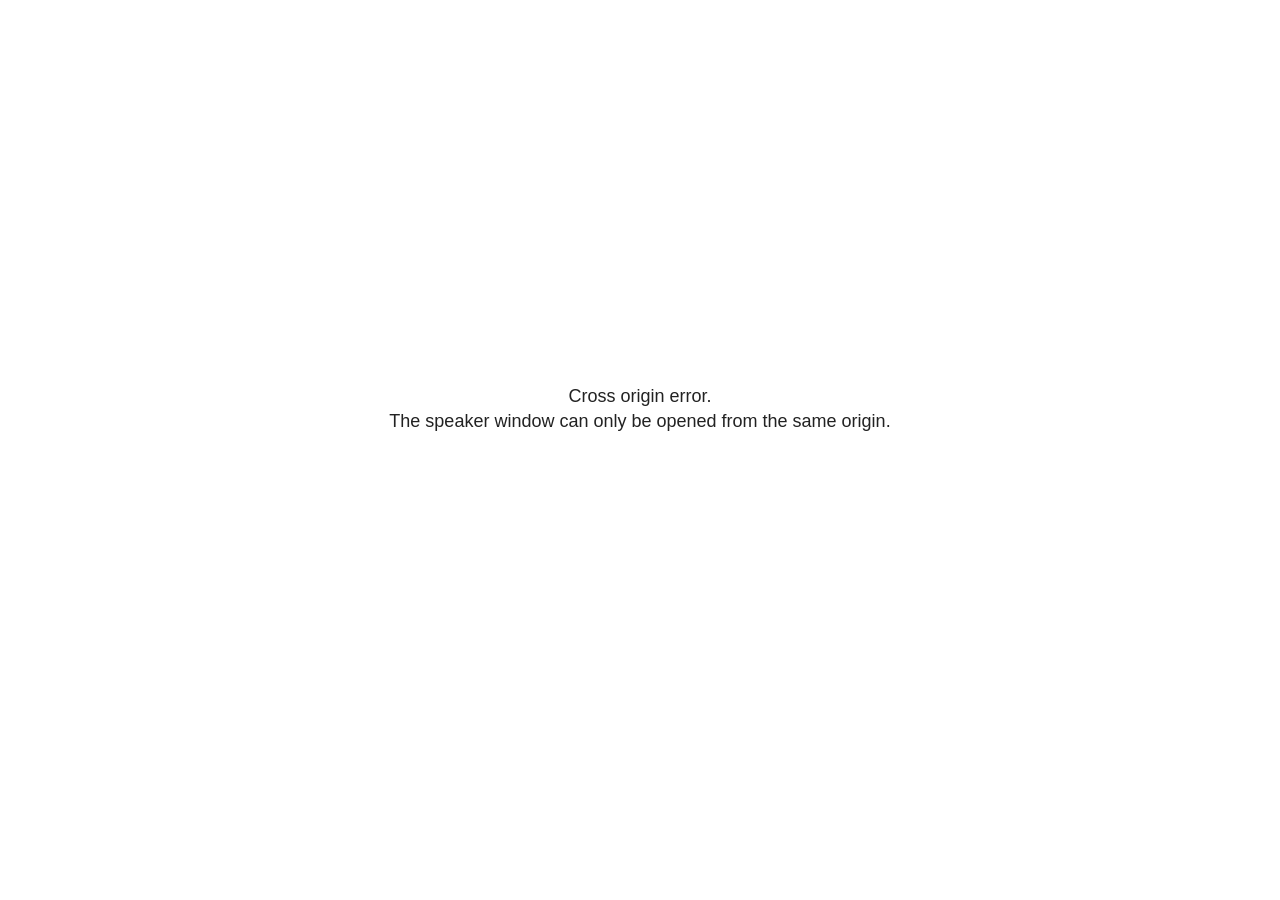
<file: slides/main_files/libs/revealjs/plugin/notes/speaker-view.html>
<!--
	NOTE: You need to build the notes plugin after making changes to this file.
-->
<html lang="en">
	<head>
		<meta charset="utf-8">

		<title>reveal.js - Speaker View</title>

		<style>
			body {
				font-family: Helvetica;
				font-size: 18px;
			}

			#current-slide,
			#upcoming-slide,
			#speaker-controls {
				padding: 6px;
				box-sizing: border-box;
				-moz-box-sizing: border-box;
			}

			#current-slide iframe,
			#upcoming-slide iframe {
				width: 100%;
				height: 100%;
				border: 1px solid #ddd;
			}

			#current-slide .label,
			#upcoming-slide .label {
				position: absolute;
				top: 10px;
				left: 10px;
				z-index: 2;
			}

			#connection-status {
				position: absolute;
				top: 0;
				left: 0;
				width: 100%;
				height: 100%;
				z-index: 20;
				padding: 30% 20% 20% 20%;
				font-size: 18px;
				color: #222;
				background: #fff;
				text-align: center;
				box-sizing: border-box;
				line-height: 1.4;
			}

			.overlay-element {
				height: 34px;
				line-height: 34px;
				padding: 0 10px;
				text-shadow: none;
				background: rgba( 220, 220, 220, 0.8 );
				color: #222;
				font-size: 14px;
			}

			.overlay-element.interactive:hover {
				background: rgba( 220, 220, 220, 1 );
			}

			#current-slide {
				position: absolute;
				width: 60%;
				height: 100%;
				top: 0;
				left: 0;
				padding-right: 0;
			}

			#upcoming-slide {
				position: absolute;
				width: 40%;
				height: 40%;
				right: 0;
				top: 0;
			}

			/* Speaker controls */
			#speaker-controls {
				position: absolute;
				top: 40%;
				right: 0;
				width: 40%;
				height: 60%;
				overflow: auto;
				font-size: 18px;
			}

				.speaker-controls-time.hidden,
				.speaker-controls-notes.hidden {
					display: none;
				}

				.speaker-controls-time .label,
				.speaker-controls-pace .label,
				.speaker-controls-notes .label {
					text-transform: uppercase;
					font-weight: normal;
					font-size: 0.66em;
					color: #666;
					margin: 0;
				}

				.speaker-controls-time, .speaker-controls-pace {
					border-bottom: 1px solid rgba( 200, 200, 200, 0.5 );
					margin-bottom: 10px;
					padding: 10px 16px;
					padding-bottom: 20px;
					cursor: pointer;
				}

				.speaker-controls-time .reset-button {
					opacity: 0;
					float: right;
					color: #666;
					text-decoration: none;
				}
				.speaker-controls-time:hover .reset-button {
					opacity: 1;
				}

				.speaker-controls-time .timer,
				.speaker-controls-time .clock {
					width: 50%;
				}

				.speaker-controls-time .timer,
				.speaker-controls-time .clock,
				.speaker-controls-time .pacing .hours-value,
				.speaker-controls-time .pacing .minutes-value,
				.speaker-controls-time .pacing .seconds-value {
					font-size: 1.9em;
				}

				.speaker-controls-time .timer {
					float: left;
				}

				.speaker-controls-time .clock {
					float: right;
					text-align: right;
				}

				.speaker-controls-time span.mute {
					opacity: 0.3;
				}

				.speaker-controls-time .pacing-title {
					margin-top: 5px;
				}

				.speaker-controls-time .pacing.ahead {
					color: blue;
				}

				.speaker-controls-time .pacing.on-track {
					color: green;
				}

				.speaker-controls-time .pacing.behind {
					color: red;
				}

				.speaker-controls-notes {
					padding: 10px 16px;
				}

				.speaker-controls-notes .value {
					margin-top: 5px;
					line-height: 1.4;
					font-size: 1.2em;
				}

			/* Layout selector */
			#speaker-layout {
				position: absolute;
				top: 10px;
				right: 10px;
				color: #222;
				z-index: 10;
			}
				#speaker-layout select {
					position: absolute;
					width: 100%;
					height: 100%;
					top: 0;
					left: 0;
					border: 0;
					box-shadow: 0;
					cursor: pointer;
					opacity: 0;

					font-size: 1em;
					background-color: transparent;

					-moz-appearance: none;
					-webkit-appearance: none;
					-webkit-tap-highlight-color: rgba(0, 0, 0, 0);
				}

				#speaker-layout select:focus {
					outline: none;
					box-shadow: none;
				}

			.clear {
				clear: both;
			}

			/* Speaker layout: Wide */
			body[data-speaker-layout="wide"] #current-slide,
			body[data-speaker-layout="wide"] #upcoming-slide {
				width: 50%;
				height: 45%;
				padding: 6px;
			}

			body[data-speaker-layout="wide"] #current-slide {
				top: 0;
				left: 0;
			}

			body[data-speaker-layout="wide"] #upcoming-slide {
				top: 0;
				left: 50%;
			}

			body[data-speaker-layout="wide"] #speaker-controls {
				top: 45%;
				left: 0;
				width: 100%;
				height: 50%;
				font-size: 1.25em;
			}

			/* Speaker layout: Tall */
			body[data-speaker-layout="tall"] #current-slide,
			body[data-speaker-layout="tall"] #upcoming-slide {
				width: 45%;
				height: 50%;
				padding: 6px;
			}

			body[data-speaker-layout="tall"] #current-slide {
				top: 0;
				left: 0;
			}

			body[data-speaker-layout="tall"] #upcoming-slide {
				top: 50%;
				left: 0;
			}

			body[data-speaker-layout="tall"] #speaker-controls {
				padding-top: 40px;
				top: 0;
				left: 45%;
				width: 55%;
				height: 100%;
				font-size: 1.25em;
			}

			/* Speaker layout: Notes only */
			body[data-speaker-layout="notes-only"] #current-slide,
			body[data-speaker-layout="notes-only"] #upcoming-slide {
				display: none;
			}

			body[data-speaker-layout="notes-only"] #speaker-controls {
				padding-top: 40px;
				top: 0;
				left: 0;
				width: 100%;
				height: 100%;
				font-size: 1.25em;
			}

			@media screen and (max-width: 1080px) {
				body[data-speaker-layout="default"] #speaker-controls {
					font-size: 16px;
				}
			}

			@media screen and (max-width: 900px) {
				body[data-speaker-layout="default"] #speaker-controls {
					font-size: 14px;
				}
			}

			@media screen and (max-width: 800px) {
				body[data-speaker-layout="default"] #speaker-controls {
					font-size: 12px;
				}
			}

		</style>
	</head>

	<body>

		<div id="connection-status">Loading speaker view...</div>

		<div id="current-slide"></div>
		<div id="upcoming-slide"><span class="overlay-element label">Upcoming</span></div>
		<div id="speaker-controls">
			<div class="speaker-controls-time">
				<h4 class="label">Time <span class="reset-button">Click to Reset</span></h4>
				<div class="clock">
					<span class="clock-value">0:00 AM</span>
				</div>
				<div class="timer">
					<span class="hours-value">00</span><span class="minutes-value">:00</span><span class="seconds-value">:00</span>
				</div>
				<div class="clear"></div>

				<h4 class="label pacing-title" style="display: none">Pacing – Time to finish current slide</h4>
				<div class="pacing" style="display: none">
					<span class="hours-value">00</span><span class="minutes-value">:00</span><span class="seconds-value">:00</span>
				</div>
			</div>

			<div class="speaker-controls-notes hidden">
				<h4 class="label">Notes</h4>
				<div class="value"></div>
			</div>
		</div>
		<div id="speaker-layout" class="overlay-element interactive">
			<span class="speaker-layout-label"></span>
			<select class="speaker-layout-dropdown"></select>
		</div>

		<script>

			(function() {

				var notes,
					notesValue,
					currentState,
					currentSlide,
					upcomingSlide,
					layoutLabel,
					layoutDropdown,
					pendingCalls = {},
					lastRevealApiCallId = 0,
					connected = false

				var connectionStatus = document.querySelector( '#connection-status' );

				var SPEAKER_LAYOUTS = {
					'default': 'Default',
					'wide': 'Wide',
					'tall': 'Tall',
					'notes-only': 'Notes only'
				};

				setupLayout();

				let openerOrigin;

				try {
					openerOrigin = window.opener.location.origin;
				}
				catch ( error ) { console.warn( error ) }

				// In order to prevent XSS, the speaker view will only run if its
				// opener has the same origin as itself
				if( window.location.origin !== openerOrigin ) {
					connectionStatus.innerHTML = 'Cross origin error.<br>The speaker window can only be opened from the same origin.';
					return;
				}

				var connectionTimeout = setTimeout( function() {
					connectionStatus.innerHTML = 'Error connecting to main window.<br>Please try closing and reopening the speaker view.';
				}, 5000 );

				window.addEventListener( 'message', function( event ) {

					// Validate the origin of all messages to avoid parsing messages
					// that aren't meant for us. Ignore when running off file:// so
					// that the speaker view continues to work without a web server.
					if( window.location.origin !== event.origin && window.location.origin !== 'file://' ) {
						return
					}

					clearTimeout( connectionTimeout );
					connectionStatus.style.display = 'none';

					var data = JSON.parse( event.data );

					// The overview mode is only useful to the reveal.js instance
					// where navigation occurs so we don't sync it
					if( data.state ) delete data.state.overview;

					// Messages sent by the notes plugin inside of the main window
					if( data && data.namespace === 'reveal-notes' ) {
						if( data.type === 'connect' ) {
							handleConnectMessage( data );
						}
						else if( data.type === 'state' ) {
							handleStateMessage( data );
						}
						else if( data.type === 'return' ) {
							pendingCalls[data.callId](data.result);
							delete pendingCalls[data.callId];
						}
					}
					// Messages sent by the reveal.js inside of the current slide preview
					else if( data && data.namespace === 'reveal' ) {
						if( /ready/.test( data.eventName ) ) {
							// Send a message back to notify that the handshake is complete
							window.opener.postMessage( JSON.stringify({ namespace: 'reveal-notes', type: 'connected'} ), '*' );
						}
						else if( /slidechanged|fragmentshown|fragmenthidden|paused|resumed/.test( data.eventName ) && currentState !== JSON.stringify( data.state ) ) {

							dispatchStateToMainWindow( data.state );

						}
					}

				} );

				/**
				 * Updates the presentation in the main window to match the state
				 * of the presentation in the notes window.
				 */
				const dispatchStateToMainWindow = debounce(( state ) => {
					window.opener.postMessage( JSON.stringify({ method: 'setState', args: [ state ]} ), '*' );
				}, 500);

				/**
				 * Asynchronously calls the Reveal.js API of the main frame.
				 */
				function callRevealApi( methodName, methodArguments, callback ) {

					var callId = ++lastRevealApiCallId;
					pendingCalls[callId] = callback;
					window.opener.postMessage( JSON.stringify( {
						namespace: 'reveal-notes',
						type: 'call',
						callId: callId,
						methodName: methodName,
						arguments: methodArguments
					} ), '*' );

				}

				/**
				 * Called when the main window is trying to establish a
				 * connection.
				 */
				function handleConnectMessage( data ) {

					if( connected === false ) {
						connected = true;

						setupIframes( data );
						setupKeyboard();
						setupNotes();
						setupTimer();
						setupHeartbeat();
					}

				}

				/**
				 * Called when the main window sends an updated state.
				 */
				function handleStateMessage( data ) {

					// Store the most recently set state to avoid circular loops
					// applying the same state
					currentState = JSON.stringify( data.state );

					// No need for updating the notes in case of fragment changes
					if ( data.notes ) {
						notes.classList.remove( 'hidden' );
						notesValue.style.whiteSpace = data.whitespace;
						if( data.markdown ) {
							notesValue.innerHTML = marked( data.notes );
						}
						else {
							notesValue.innerHTML = data.notes;
						}
					}
					else {
						notes.classList.add( 'hidden' );
					}

					// Update the note slides
					currentSlide.contentWindow.postMessage( JSON.stringify({ method: 'setState', args: [ data.state ] }), '*' );
					upcomingSlide.contentWindow.postMessage( JSON.stringify({ method: 'setState', args: [ data.state ] }), '*' );
					upcomingSlide.contentWindow.postMessage( JSON.stringify({ method: 'next' }), '*' );

				}

				// Limit to max one state update per X ms
				handleStateMessage = debounce( handleStateMessage, 200 );

				/**
				 * Forward keyboard events to the current slide window.
				 * This enables keyboard events to work even if focus
				 * isn't set on the current slide iframe.
				 *
				 * Block F5 default handling, it reloads and disconnects
				 * the speaker notes window.
				 */
				function setupKeyboard() {

					document.addEventListener( 'keydown', function( event ) {
						if( event.keyCode === 116 || ( event.metaKey && event.keyCode === 82 ) ) {
							event.preventDefault();
							return false;
						}
						currentSlide.contentWindow.postMessage( JSON.stringify({ method: 'triggerKey', args: [ event.keyCode ] }), '*' );
					} );

				}

				/**
				 * Creates the preview iframes.
				 */
				function setupIframes( data ) {

					var params = [
						'receiver',
						'progress=false',
						'history=false',
						'transition=none',
						'autoSlide=0',
						'backgroundTransition=none'
					].join( '&' );

					var urlSeparator = /\?/.test(data.url) ? '&' : '?';
					var hash = '#/' + data.state.indexh + '/' + data.state.indexv;
					var currentURL = data.url + urlSeparator + params + '&scrollActivationWidth=false&postMessageEvents=true' + hash;
					var upcomingURL = data.url + urlSeparator + params + '&scrollActivationWidth=false&controls=false' + hash;

					currentSlide = document.createElement( 'iframe' );
					currentSlide.setAttribute( 'width', 1280 );
					currentSlide.setAttribute( 'height', 1024 );
					currentSlide.setAttribute( 'src', currentURL );
					document.querySelector( '#current-slide' ).appendChild( currentSlide );

					upcomingSlide = document.createElement( 'iframe' );
					upcomingSlide.setAttribute( 'width', 640 );
					upcomingSlide.setAttribute( 'height', 512 );
					upcomingSlide.setAttribute( 'src', upcomingURL );
					document.querySelector( '#upcoming-slide' ).appendChild( upcomingSlide );

				}

				/**
				 * Setup the notes UI.
				 */
				function setupNotes() {

					notes = document.querySelector( '.speaker-controls-notes' );
					notesValue = document.querySelector( '.speaker-controls-notes .value' );

				}

				/**
				 * We send out a heartbeat at all times to ensure we can
				 * reconnect with the main presentation window after reloads.
				 */
				function setupHeartbeat() {

					setInterval( () => {
						window.opener.postMessage( JSON.stringify({ namespace: 'reveal-notes', type: 'heartbeat'} ), '*' );
					}, 1000 );

				}

				function getTimings( callback ) {

					callRevealApi( 'getSlidesAttributes', [], function ( slideAttributes ) {
						callRevealApi( 'getConfig', [], function ( config ) {
							var totalTime = config.totalTime;
							var minTimePerSlide = config.minimumTimePerSlide || 0;
							var defaultTiming = config.defaultTiming;
							if ((defaultTiming == null) && (totalTime == null)) {
								callback(null);
								return;
							}
							// Setting totalTime overrides defaultTiming
							if (totalTime) {
								defaultTiming = 0;
							}
							var timings = [];
							for ( var i in slideAttributes ) {
								var slide = slideAttributes[ i ];
								var timing = defaultTiming;
								if( slide.hasOwnProperty( 'data-timing' )) {
									var t = slide[ 'data-timing' ];
									timing = parseInt(t);
									if( isNaN(timing) ) {
										console.warn("Could not parse timing '" + t + "' of slide " + i + "; using default of " + defaultTiming);
										timing = defaultTiming;
									}
								}
								timings.push(timing);
							}
							if ( totalTime ) {
								// After we've allocated time to individual slides, we summarize it and
								// subtract it from the total time
								var remainingTime = totalTime - timings.reduce( function(a, b) { return a + b; }, 0 );
								// The remaining time is divided by the number of slides that have 0 seconds
								// allocated at the moment, giving the average time-per-slide on the remaining slides
								var remainingSlides = (timings.filter( function(x) { return x == 0 }) ).length
								var timePerSlide = Math.round( remainingTime / remainingSlides, 0 )
								// And now we replace every zero-value timing with that average
								timings = timings.map( function(x) { return (x==0 ? timePerSlide : x) } );
							}
							var slidesUnderMinimum = timings.filter( function(x) { return (x < minTimePerSlide) } ).length
							if ( slidesUnderMinimum ) {
								message = "The pacing time for " + slidesUnderMinimum + " slide(s) is under the configured minimum of " + minTimePerSlide + " seconds. Check the data-timing attribute on individual slides, or consider increasing the totalTime or minimumTimePerSlide configuration options (or removing some slides).";
								alert(message);
							}
							callback( timings );
						} );
					} );

				}

				/**
				 * Return the number of seconds allocated for presenting
				 * all slides up to and including this one.
				 */
				function getTimeAllocated( timings, callback ) {

					callRevealApi( 'getSlidePastCount', [], function ( currentSlide ) {
						var allocated = 0;
						for (var i in timings.slice(0, currentSlide + 1)) {
							allocated += timings[i];
						}
						callback( allocated );
					} );

				}

				/**
				 * Create the timer and clock and start updating them
				 * at an interval.
				 */
				function setupTimer() {

					var start = new Date(),
					timeEl = document.querySelector( '.speaker-controls-time' ),
					clockEl = timeEl.querySelector( '.clock-value' ),
					hoursEl = timeEl.querySelector( '.hours-value' ),
					minutesEl = timeEl.querySelector( '.minutes-value' ),
					secondsEl = timeEl.querySelector( '.seconds-value' ),
					pacingTitleEl = timeEl.querySelector( '.pacing-title' ),
					pacingEl = timeEl.querySelector( '.pacing' ),
					pacingHoursEl = pacingEl.querySelector( '.hours-value' ),
					pacingMinutesEl = pacingEl.querySelector( '.minutes-value' ),
					pacingSecondsEl = pacingEl.querySelector( '.seconds-value' );

					var timings = null;
					getTimings( function ( _timings ) {

						timings = _timings;
						if (_timings !== null) {
							pacingTitleEl.style.removeProperty('display');
							pacingEl.style.removeProperty('display');
						}

						// Update once directly
						_updateTimer();

						// Then update every second
						setInterval( _updateTimer, 1000 );

					} );


					function _resetTimer() {

						if (timings == null) {
							start = new Date();
							_updateTimer();
						}
						else {
							// Reset timer to beginning of current slide
							getTimeAllocated( timings, function ( slideEndTimingSeconds ) {
								var slideEndTiming = slideEndTimingSeconds * 1000;
								callRevealApi( 'getSlidePastCount', [], function ( currentSlide ) {
									var currentSlideTiming = timings[currentSlide] * 1000;
									var previousSlidesTiming = slideEndTiming - currentSlideTiming;
									var now = new Date();
									start = new Date(now.getTime() - previousSlidesTiming);
									_updateTimer();
								} );
							} );
						}

					}

					timeEl.addEventListener( 'click', function() {
						_resetTimer();
						return false;
					} );

					function _displayTime( hrEl, minEl, secEl, time) {

						var sign = Math.sign(time) == -1 ? "-" : "";
						time = Math.abs(Math.round(time / 1000));
						var seconds = time % 60;
						var minutes = Math.floor( time / 60 ) % 60 ;
						var hours = Math.floor( time / ( 60 * 60 )) ;
						hrEl.innerHTML = sign + zeroPadInteger( hours );
						if (hours == 0) {
							hrEl.classList.add( 'mute' );
						}
						else {
							hrEl.classList.remove( 'mute' );
						}
						minEl.innerHTML = ':' + zeroPadInteger( minutes );
						if (hours == 0 && minutes == 0) {
							minEl.classList.add( 'mute' );
						}
						else {
							minEl.classList.remove( 'mute' );
						}
						secEl.innerHTML = ':' + zeroPadInteger( seconds );
					}

					function _updateTimer() {

						var diff, hours, minutes, seconds,
						now = new Date();

						diff = now.getTime() - start.getTime();

						clockEl.innerHTML = now.toLocaleTimeString( 'en-US', { hour12: true, hour: '2-digit', minute:'2-digit' } );
						_displayTime( hoursEl, minutesEl, secondsEl, diff );
						if (timings !== null) {
							_updatePacing(diff);
						}

					}

					function _updatePacing(diff) {

						getTimeAllocated( timings, function ( slideEndTimingSeconds ) {
							var slideEndTiming = slideEndTimingSeconds * 1000;

							callRevealApi( 'getSlidePastCount', [], function ( currentSlide ) {
								var currentSlideTiming = timings[currentSlide] * 1000;
								var timeLeftCurrentSlide = slideEndTiming - diff;
								if (timeLeftCurrentSlide < 0) {
									pacingEl.className = 'pacing behind';
								}
								else if (timeLeftCurrentSlide < currentSlideTiming) {
									pacingEl.className = 'pacing on-track';
								}
								else {
									pacingEl.className = 'pacing ahead';
								}
								_displayTime( pacingHoursEl, pacingMinutesEl, pacingSecondsEl, timeLeftCurrentSlide );
							} );
						} );
					}

				}

				/**
				 * Sets up the speaker view layout and layout selector.
				 */
				function setupLayout() {

					layoutDropdown = document.querySelector( '.speaker-layout-dropdown' );
					layoutLabel = document.querySelector( '.speaker-layout-label' );

					// Render the list of available layouts
					for( var id in SPEAKER_LAYOUTS ) {
						var option = document.createElement( 'option' );
						option.setAttribute( 'value', id );
						option.textContent = SPEAKER_LAYOUTS[ id ];
						layoutDropdown.appendChild( option );
					}

					// Monitor the dropdown for changes
					layoutDropdown.addEventListener( 'change', function( event ) {

						setLayout( layoutDropdown.value );

					}, false );

					// Restore any currently persisted layout
					setLayout( getLayout() );

				}

				/**
				 * Sets a new speaker view layout. The layout is persisted
				 * in local storage.
				 */
				function setLayout( value ) {

					var title = SPEAKER_LAYOUTS[ value ];

					layoutLabel.innerHTML = 'Layout' + ( title ? ( ': ' + title ) : '' );
					layoutDropdown.value = value;

					document.body.setAttribute( 'data-speaker-layout', value );

					// Persist locally
					if( supportsLocalStorage() ) {
						window.localStorage.setItem( 'reveal-speaker-layout', value );
					}

				}

				/**
				 * Returns the ID of the most recently set speaker layout
				 * or our default layout if none has been set.
				 */
				function getLayout() {

					if( supportsLocalStorage() ) {
						var layout = window.localStorage.getItem( 'reveal-speaker-layout' );
						if( layout ) {
							return layout;
						}
					}

					// Default to the first record in the layouts hash
					for( var id in SPEAKER_LAYOUTS ) {
						return id;
					}

				}

				function supportsLocalStorage() {

					try {
						localStorage.setItem('test', 'test');
						localStorage.removeItem('test');
						return true;
					}
					catch( e ) {
						return false;
					}

				}

				function zeroPadInteger( num ) {

					var str = '00' + parseInt( num );
					return str.substring( str.length - 2 );

				}

				/**
				 * Limits the frequency at which a function can be called.
				 */
				function debounce( fn, ms ) {

					var lastTime = 0,
						timeout;

					return function() {

						var args = arguments;
						var context = this;

						clearTimeout( timeout );

						var timeSinceLastCall = Date.now() - lastTime;
						if( timeSinceLastCall > ms ) {
							fn.apply( context, args );
							lastTime = Date.now();
						}
						else {
							timeout = setTimeout( function() {
								fn.apply( context, args );
								lastTime = Date.now();
							}, ms - timeSinceLastCall );
						}

					}

				}

			})();

		</script>
	</body>
</html>
</file>
